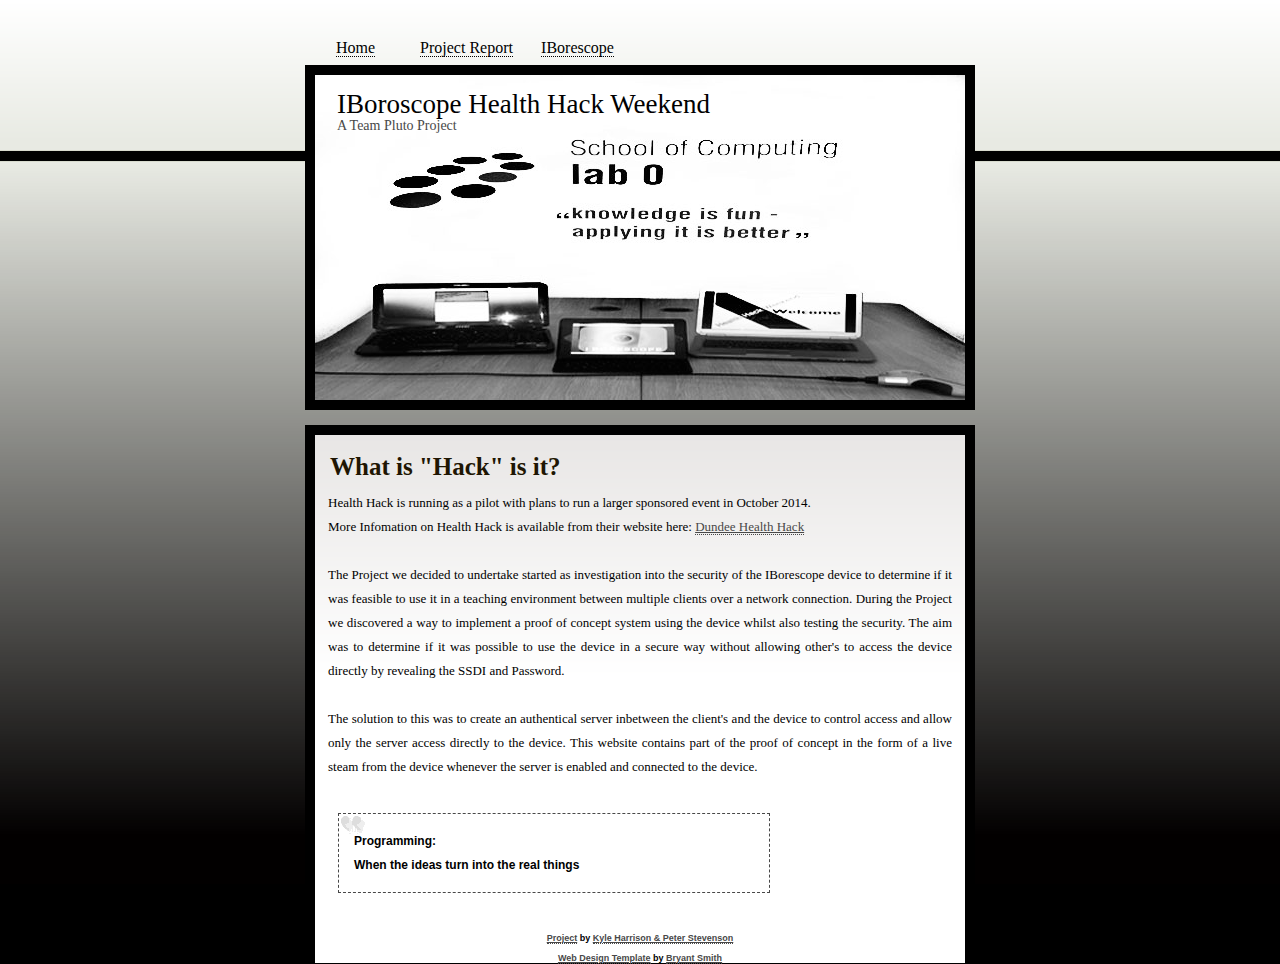
<file: index.html>
<!--
Design by Bryant Smith
http://www.bryantsmith.com
http://www.aszx.net
email: template [-at-] bryantsmith [-dot-] com
Released under Creative Commons Attribution 2.5 Generic.  In other words, do with it what you please; but please leave the link if you'd be so kind :)

Name       : HD Monochrome
Description: One column, with top naviation.  All divs, validations: XHTML Strict 1.0 & CSS
Version    : 1.0
Released   : 20081009
-->


<!DOCTYPE html PUBLIC "-//W3C//DTD XHTML 1.0 Strict//EN" "http://www.w3.org/TR/xhtml1/DTD/xhtml1-strict.dtd">
<html xmlns="http://www.w3.org/1999/xhtml">
<head>
<meta http-equiv="Content-Type" content="text/html; charset=utf-8" />
<link rel="stylesheet" type="text/css" href="style.css" />
<title>IBorescope Health Hack</title>
</head>

<body>
    <div id="page">
        <div class="topNaviagationLink"><a href="index.html">Home</a></div>
		<div class="topNaviagationLink"><a href="Project.html">Project Report</a></div>
        <div class="topNaviagationLink"><a href="IBorescope.html">IBorescope</a></div>
	</div>
    <div id="mainPicture">
    	<div class="picture">
        	<div id="headerTitle">IBoroscope Health Hack Weekend</div>
            <div id="headerSubtext">A Team Pluto Project</div>
        </div>
    </div>
        <div class="contentBox">
    	<div class="innerBox">
        	<h1>What is "Hack" is it?</h1>
          <div class="contentText">
            <p>Health Hack is running as a pilot with plans to run a larger sponsored event in October 2014. <br>More Infomation on Health Hack is available from their website here: <a href="http://blogs.cmdn.dundee.ac.uk/healthhack/"> Dundee Health Hack</a>
			<br><br>The Project we decided to undertake started as investigation into the security of the IBorescope device to determine if it was feasible to use it in a teaching environment between multiple clients over a network connection. During the Project we discovered a way to implement a proof of concept system using the device whilst also testing the security. The aim was to determine if it was possible to use the device in a secure way without allowing other's to access the device directly by revealing the SSDI and Password.   </p><br />
        <p>The solution to this was to create an authentical server inbetween the client's and the device to control access and allow only the server access directly to the device. This website contains part of the proof of concept in the form of a live steam from the device whenever the server is enabled and connected to the device.</p><br />
		<blockquote><p>Programming: <br>When the ideas turn into the real things</p></blockquote>
                </div>

       
        
<!-- Please leave this in place after all of your content - thanks :) -->
<h4><a href="http://www.aszx.net">Project</a> by <a href="http://www.kyleharrison.co.uk">Kyle Harrison & Peter Stevenson	</a>  <br><BR>
<a href="http://www.aszx.net">Web Design Template</a> by <a href="http://www.bryantsmith.com">Bryant Smith</a>  </h4>
<!-- Please leave this in place after all of your content - thanks :) -->
    </div>
</div>
        
</body>
</html>
</file>
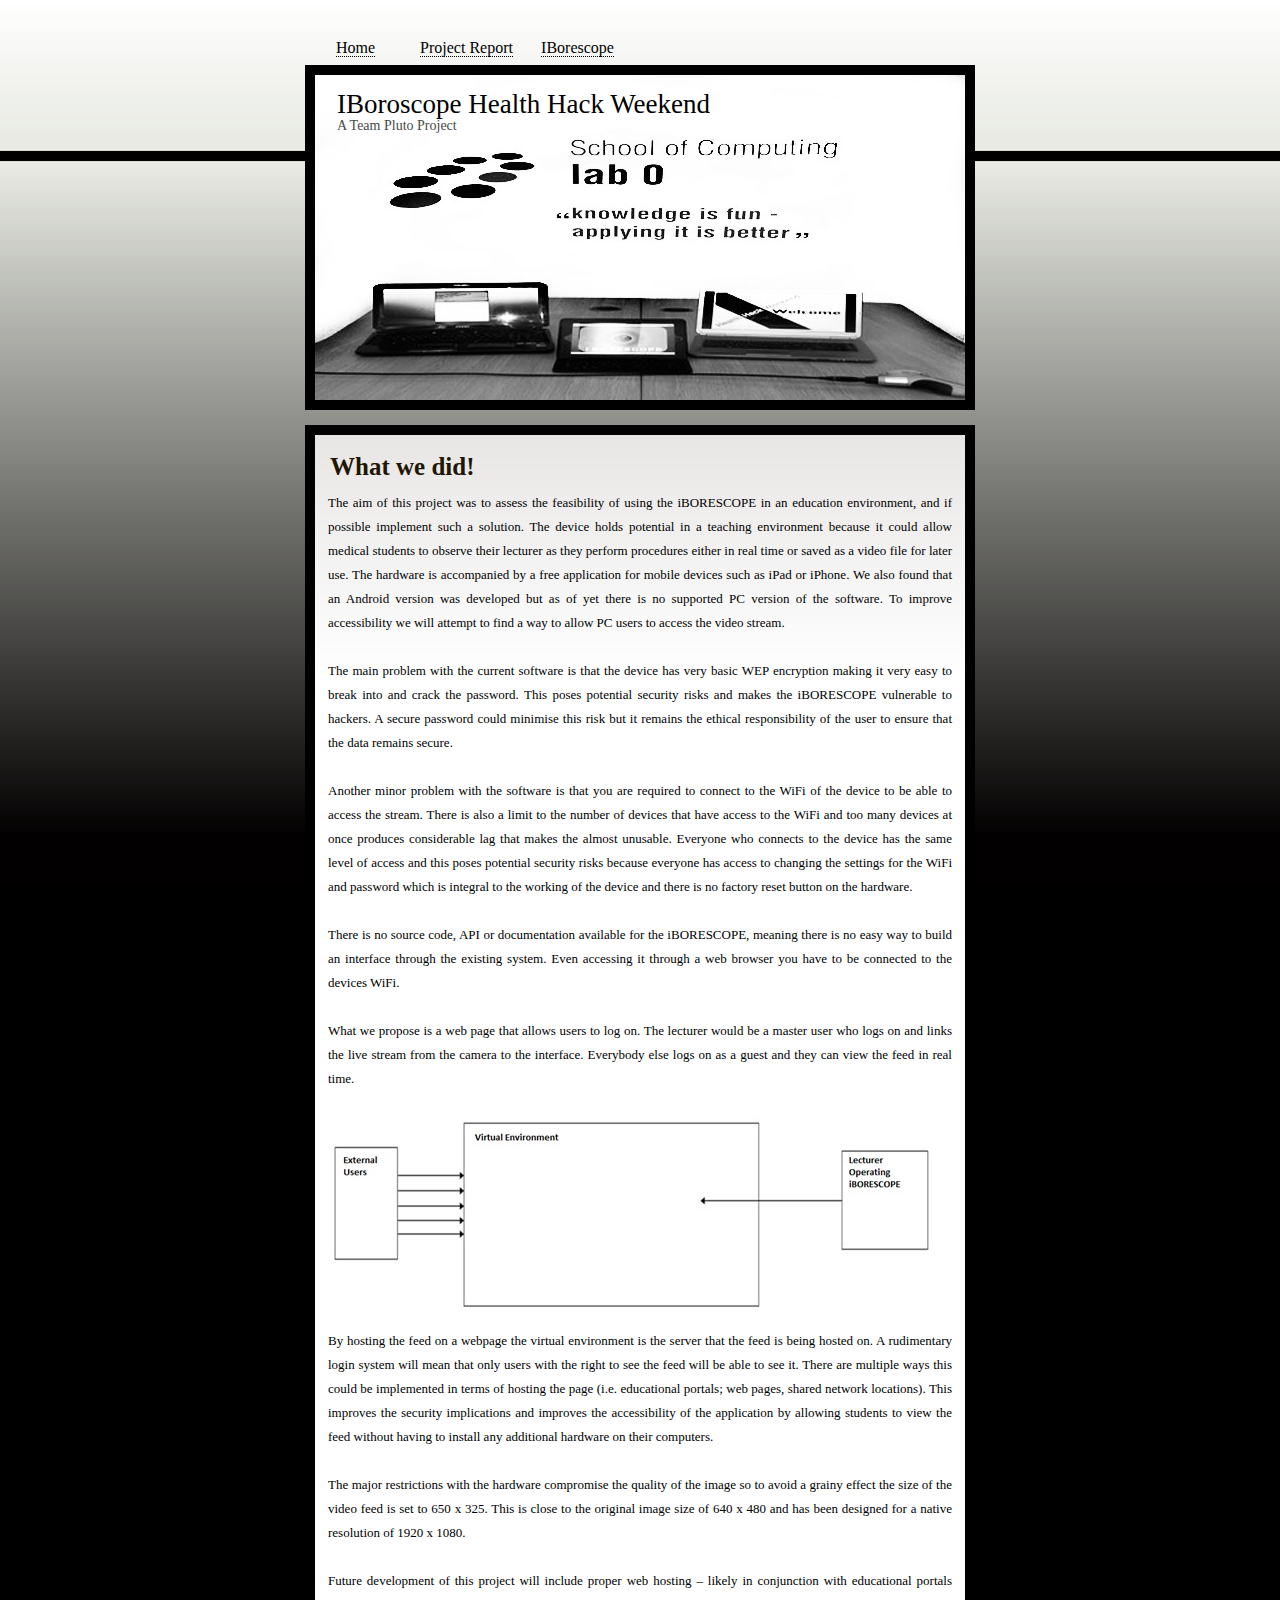
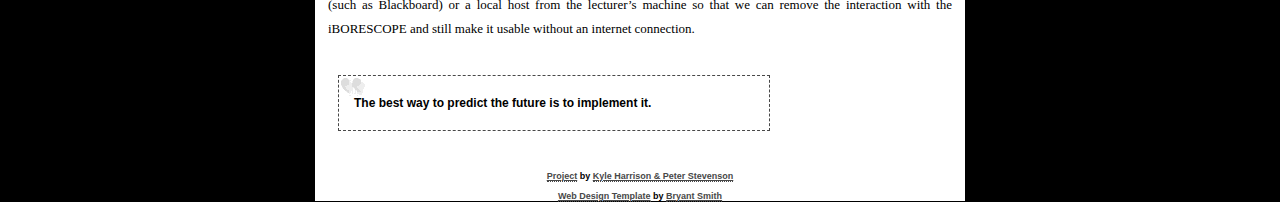
<file: Project.html>
<!--
Design by Bryant Smith
http://www.bryantsmith.com
http://www.aszx.net
email: template [-at-] bryantsmith [-dot-] com
Released under Creative Commons Attribution 2.5 Generic.  In other words, do with it what you please; but please leave the link if you'd be so kind :)

Name       : HD Monochrome
Description: One column, with top naviation.  All divs, validations: XHTML Strict 1.0 & CSS
Version    : 1.0
Released   : 20081009
-->


<!DOCTYPE html PUBLIC "-//W3C//DTD XHTML 1.0 Strict//EN" "http://www.w3.org/TR/xhtml1/DTD/xhtml1-strict.dtd">
<html xmlns="http://www.w3.org/1999/xhtml">
<head>
<meta http-equiv="Content-Type" content="text/html; charset=utf-8" />
<link rel="stylesheet" type="text/css" href="style.css" />
<title>IBorescope Health Hack</title>
</head>

<body>
    <div id="page">
        <div class="topNaviagationLink"><a href="index.html">Home</a></div>
		<div class="topNaviagationLink"><a href="Project.html">Project Report</a></div>
        <div class="topNaviagationLink"><a href="IBorescope.html">IBorescope</a></div>
	</div>
    <div id="mainPicture">
    	<div class="picture">
        	<div id="headerTitle">IBoroscope Health Hack Weekend</div>
            <div id="headerSubtext">A Team Pluto Project</div>
        </div>
    </div>
        <div class="contentBox">
    	<div class="innerBox">
        	<h1>What we did!</h1>
          <div class="contentText">
            <p>The aim of this project was to assess the feasibility of using the iBORESCOPE in an education environment, and if possible implement such a solution. The device holds potential in a teaching environment because it could allow medical students to observe their lecturer as they perform procedures either in real time or saved as a video file for later use. The hardware is accompanied by a free application for mobile devices such as iPad or iPhone. We also found that an Android version was developed but as of yet there is no supported PC version of the software. To improve accessibility we will attempt to find a way to allow PC users to access the video stream.<br><br>
The main problem with the current software is that the device has very basic WEP encryption making it very easy to break into and crack the password. This poses potential security risks and makes the iBORESCOPE vulnerable to hackers. A secure password could minimise this risk but it remains the ethical responsibility of the user to ensure that the data remains secure.<Br><br>
Another minor problem with the software is that you are required to connect to the WiFi of the device to be able to access the stream. There is also a limit to the number of devices that have access to the WiFi and too many devices at once produces considerable lag that makes the almost unusable. Everyone who connects to the device has the same level of access and this poses potential security risks because everyone has access to changing the settings for the WiFi and password which is integral to the working of the device and there is no factory reset button on the hardware.<br><br>
There is no source code, API or documentation available for the iBORESCOPE, meaning there is no easy way to build an interface through the existing system. Even accessing it through a web browser you have to be connected to the devices WiFi.<br><br>
What we propose is a web page that allows users to log on. The lecturer would be a master user who logs on and links the live stream from the camera to the interface. Everybody else logs on as a guest and they can view the feed in real time.<br><br>

			<!-- Image Here -->
			<img src="reportImage.jpg"> 
			
			By hosting the feed on a webpage the virtual environment is the server that the feed is being hosted on. A rudimentary login system will mean that only users with the right to see the feed will be able to see it. There are multiple ways this could be implemented in terms of hosting the page (i.e. educational portals; web pages, shared network locations). This improves the security implications and improves the accessibility of the application by allowing students to view the feed without having to install any additional hardware on their computers.<br><br>
The major restrictions with the hardware compromise the quality of the image so to avoid a grainy effect the size of the video feed is set to 650 x 325. This is close to the original image size of 640 x 480 and has been designed for a native resolution of 1920 x 1080.<br><br>
Future development of this project will include proper web hosting – likely in conjunction with educational portals (such as Blackboard) or a local host from the lecturer’s machine so that we can remove the interaction with the iBORESCOPE and still make it usable without an internet connection.<br>

			
			</p><br />
       
		
		
		
		<blockquote><p>The best way to predict the future is to implement it.</p></blockquote>
                </div>

       
        
<!-- Please leave this in place after all of your content - thanks :) -->
<h4><a href="http://www.aszx.net">Project</a> by <a href="http://www.kyleharrison.co.uk">Kyle Harrison & Peter Stevenson	</a>  <br><BR>
<a href="http://www.aszx.net">Web Design Template</a> by <a href="http://www.bryantsmith.com">Bryant Smith</a>  </h4>
<!-- Please leave this in place after all of your content - thanks :) -->
    </div>
</div>
        
</body>
</html>
</file>
<file: style.css>
/* A Free Design by Bryant Smith (bryantsmith.com) */








body {
	margin: 0;
	padding: 0;
	text-align: left;
	font-family:"Adobe Garamond Pro Bold", Georgia, "Times New Roman", Times, serif;
	font-size: 13px;
	color: #000000;
	background: #000000 url(background.png);
	background-repeat:repeat-x;
}
*
{
  margin: 0 auto 0 auto;
 text-align:left;}

#page
{
  display: block; 
  height:auto;
  position: relative; 
  overflow: hidden; 
  width: 670px;
}

.topNaviagationLink
{
text-align:center;
position:relative;
margin-top:30px;
font-size:16px;
margin-left:-10px;
width:121px;
height: 35px;
line-height: 35px;
float:left;
color:#000000;
font-family:"Adobe Garamond Pro Bold", Georgia, "Times New Roman", Times, serif;
}


.topNaviagationLink a
{
text-decoration:none;
color:#000000;
margin-bottom:0px;
}

.topNaviagationLink a:hover
{
text-align:center;
color:#FFFFFF;
display: block;
width:121px;
height: 35px;
line-height: 35px;
background-image:url(tab.png);
border-bottom:none;
}

#mainPicture
{
clear:both;
width:670px;
height:345px;
background-color:#000000;
}

#mainPicture .picture
{
position:relative;
width:650px;
height:325px;
top:10px;
margin-left:10px;
background-image:url(mainImage.jpg);
background-repeat:no-repeat;
}

#mainPictureLoading
{
clear:both;
width:670px;
height:345px;
background-color:#000000;
}

#mainPictureLoading .picture
{
position:relative;
width:650px;
height:325px;
top:10px;
margin-left:10px;
background-image:url(contentLoad.jpg);
background-repeat:no-repeat;
}

#headerTitle
{
position:relative;
top:14px;
left:22px;
font-size:27px;
color:#000000;
font-family:"Adobe Garamond Pro Bold", Georgia, "Times New Roman", Times, serif;
}

#headerSubtext
{
position:relative;
top:12px;
left:22px;
font-size:14px;
color:#484848;
font-family:"Adobe Garamond Pro Bold", Georgia, "Times New Roman", Times, serif;
}

.contentBox
{
margin-top:10px;
width:670px;
height:auto;
background-color:#000000;
}

.contentBox .innerBox
{
position:relative;

width:650px;
height:auto;
top:10px;
margin-left:10px;
background-image:url(contentBack.png);
background-color:#FFFFFF;
background-repeat:repeat-x;
}

h1
{
font-size:25px;
margin-bottom:10px;
padding-top:18px;
margin-left:15px;
margin-top:15px;
color:#1F1603;
}

.contentText
{
font-size:13px;
line-height:24px;
margin-left:13px;
margin-right:13px;
}

h4 {
text-align:center;
padding-top:30px;
font-size:9px;
font-family:Arial, Helvetica, sans-serif;
color:#000000;
margin:0px;
}

h4
{
text-decoration:none;
font-size:9px;
}

a
{
color:#484848;
border-bottom:dotted 1px;
}

a:hover
{
color:#000000;
text-decoration:none;
border-bottom:dotted 2px;
}
a:visited
{
color:#000000;

}


blockquote {
	font-size:12px;
	font-weight:bold;
	text-align:justify;
	width:400px;
	color:#000000;
	padding:15px;
	margin:10px;
	font-family:Arial, Helvetica, sans-serif;
	background-image:url(blockquote.png);
	background-repeat:no-repeat;
	border:dashed 1px;
	border-color:#484848;
}

html, body {
text-align: center;
}
p {text-align: justify;}
</file>
